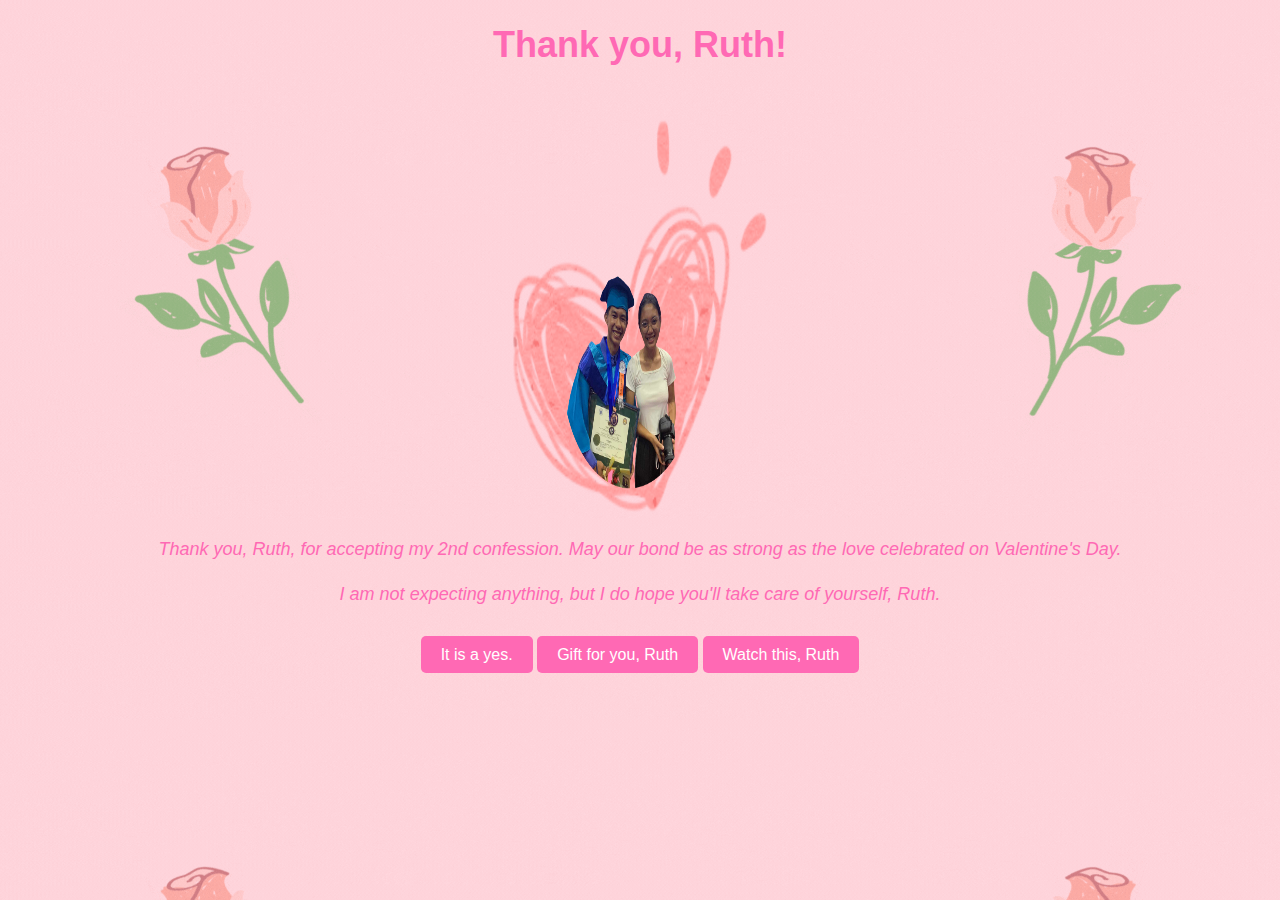
<file: yes.html>
<!DOCTYPE html>
<html lang="en">
<head>
<meta charset="UTF-8">
<meta name="viewport" content="width=device-width, initial-scale=1.0">
<title>Ruthh..</title>
<style>
  body {
    font-family: Arial, sans-serif;
    text-align: center;
    background-image: url('bgyes.gif');
    background-size: cover;
  }
  h1 {
    color: #ff69b4;
    font-size: 36px;
    margin-bottom: 20px;
  }
  .pics {
    position: relative;
    margin-top: 50px;
    height: 400px;
  }
  .center-pic {
    width: 400px;
    height: 400px;
    transition: all 0.3s ease-in-out;
    position: absolute;
    left: 50%;
    top: 50%;
    transform: translate(-50%, -50%);
    z-index: 1;
    animation: floatAnimation 3s infinite alternate;
  }

  .center-pic:hover {
    transform: translate(-50%, -50%) scale(1.2);
    animation-play-state: paused;
  }

  @keyframes floatAnimation {
    0% {
      transform: translate(-50%, -50%) translateY(0);
    }
    50% {
      transform: translate(-50%, -50%) translateY(-20px);
    }
    100% {
      transform: translate(-50%, -50%) translateY(0);
    }
  }

  #message {
    margin-top: 20px;
    color: #ff69b4;
    font-size: 18px;
    font-style: italic;
    line-height: 1.5;
  }

  .redirect-button {
    display: inline-block;
    margin-top: 20px;
  }

  .redirect-button a {
    background-color: #ff69b4;
    color: white;
    text-decoration: none;
    padding: 10px 20px;
    font-size: 16px;
    border-radius: 5px;
    transition: background-color 0.3s ease-in-out;
  }

  .redirect-button a:hover {
    background-color: #d6247c;
  }
</style>
</head>
<body>
  <h1>Thank you, Ruth!</h1>
  <div class="pics" id="pic-container">
    <img src="pic100.png" alt="Heart" class="center-pic">
  </div>
  <div id="message">
    <p>Thank you, Ruth, for accepting my 2nd confession. May our bond be as strong as the love celebrated on Valentine's Day.</p>
    <p>I am not expecting anything, but I do hope you'll take care of yourself, Ruth.</p>
  </div>
  <div class="redirect-button">
    <a href="javascript:void(0)" onclick="confirmYes()">It is a yes.</a>
  </div>
  <div class="redirect-button">
    <a href="flower.html">Gift for you, Ruth</a>
  </div> 
  <div class="redirect-button">
    <a href="https://youtu.be/jUBSXPkwdbM?si=1i1j5qQ8AKk7lutk">Watch this, Ruth</a>
  </div>

  <script>
    function confirmYes() {
      var confirmation = confirm("Are you really sure?");
      if (confirmation) {
        sendEmail();
      }
    }

    function sendEmail() {
      var subject = encodeURIComponent("Valentine's Day Response");
      var body = encodeURIComponent("Ruth said Yes!");
      window.location.href = "mailto:vallejoraianlee@gmail.com?subject=" + subject + "&body=" + body;
    }
  </script>
</body>
</html>
</file>
